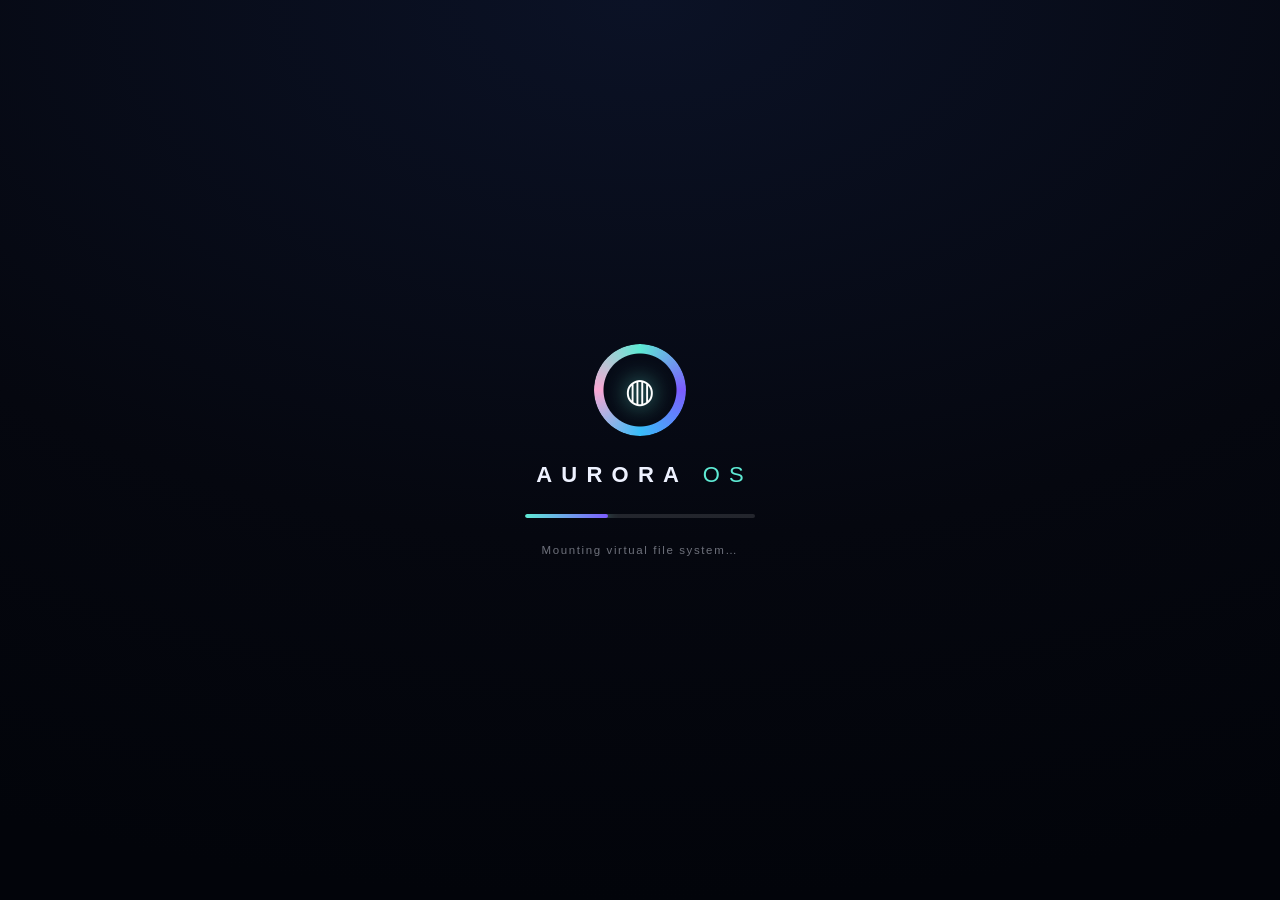
<file: index.html>
<!DOCTYPE html>
<html lang="en">
<head>
    <meta charset="UTF-8">
    <meta name="viewport" content="width=device-width, initial-scale=1.0">
    <title>Aurora OS</title>
    <link rel="stylesheet" href="style.css">
</head>
<body class="dark">

    <!-- ================= BOOT SCREEN ================= -->
    <div id="boot-screen">
        <div class="boot-inner">
            <div class="boot-logo">
                <div class="aurora-ring"></div>
                <span class="boot-glyph">◍</span>
            </div>
            <div class="boot-name">AURORA&nbsp;<span>OS</span></div>
            <div class="boot-bar"><div id="boot-fill"></div></div>
            <div id="boot-status">Initializing kernel…</div>
        </div>
    </div>

    <!-- ================= LOGIN / LOCK SCREEN ================= -->
    <div id="login-screen" class="hidden">
        <div class="login-clockwrap">
            <div id="login-time">00:00</div>
            <div id="login-date">—</div>
        </div>
        <div class="login-card">
            <div id="login-avatar">🦊</div>
            <input id="login-name" placeholder="Your name" maxlength="18" spellcheck="false" autocomplete="off">
            <div id="avatar-row"></div>
            <button id="login-btn">Log In</button>
        </div>
        <div class="login-hint">Press&nbsp;<b>Enter</b>&nbsp;to continue</div>
    </div>

    <!-- ================= DESKTOP ================= -->
    <div id="desktop" class="hidden">
        <div id="wallpaper"></div>
        <div id="aurora-veil"></div>

        <!-- Menu bar -->
        <div id="menubar">
            <div class="mb-left">
                <button id="mb-logo" title="Aurora menu">◍</button>
                <span id="mb-appname">Files</span>
            </div>
            <div class="mb-right">
                <span id="mb-battery" class="mb-icon" title="Battery">🔋</span>
                <span id="mb-wifi" class="mb-icon" title="Network">📶</span>
                <button id="mb-spotlight" class="mb-icon" title="Search — Ctrl+K">🔍</button>
                <button id="mb-cc" class="mb-icon" title="Control Center">🎛️</button>
                <button id="mb-clock" title="Clock">—</button>
            </div>
        </div>
        <div id="mb-menu" class="hidden"></div>
        <div id="clock-pop" class="hidden"></div>

        <!-- Desktop icons -->
        <div id="desktop-icons"></div>

        <!-- Windows live here -->
        <div id="windows-layer"></div>

        <!-- Dock -->
        <div id="dock-wrap"><div id="dock"></div></div>

        <!-- Control Center -->
        <div id="control-center" class="hidden"></div>

        <!-- Spotlight -->
        <div id="spotlight" class="hidden">
            <div class="spot-card">
                <div class="spot-row"><span class="spot-mag">🔍</span><input id="spot-input" placeholder="Aurora Search" spellcheck="false" autocomplete="off"></div>
                <div id="spot-results"></div>
            </div>
        </div>

        <!-- Context menu -->
        <div id="context-menu" class="hidden"></div>

        <!-- Toast notifications -->
        <div id="toasts"></div>

        <!-- Screen overlays -->
        <div id="night-overlay" class="hidden"></div>
        <div id="brightness-overlay"></div>
        <div id="sleep-overlay" class="hidden"><div class="sleep-text">🌙 &nbsp;Sleeping — click anywhere to wake</div></div>
    </div>

    <!-- ================= POWER SCREEN ================= -->
    <div id="power-screen" class="hidden">
        <div class="power-inner">
            <div class="power-ring">⏻</div>
            <div class="power-label">Aurora OS is powered off</div>
            <button id="power-on-btn">Power On</button>
        </div>
    </div>

    <!-- Modal dialog (prompts / confirms) -->
    <div id="modal-overlay" class="hidden">
        <div id="modal-card">
            <div id="modal-title">Title</div>
            <div id="modal-msg" class="hidden"></div>
            <input id="modal-input" class="hidden" spellcheck="false" autocomplete="off">
            <div id="modal-buttons">
                <button id="modal-cancel">Cancel</button>
                <button id="modal-ok" class="primary">OK</button>
            </div>
        </div>
    </div>

    <script src="core.js"></script>
    <script src="script.js"></script>
</body>
</html>
</file>
<file: style.css>
/* ============================================================
   AURORA OS — "Borealis" theme
   Glassmorphic macOS-inspired desktop with aurora accents
   ============================================================ */

* { margin: 0; padding: 0; box-sizing: border-box; }

:root {
    --font: -apple-system, BlinkMacSystemFont, "SF Pro Display", "Segoe UI Variable Display", "Segoe UI", Inter, Roboto, "Helvetica Neue", Arial, sans-serif;
    --mono: "SF Mono", ui-monospace, "Cascadia Code", "JetBrains Mono", Consolas, "Liberation Mono", monospace;
    --menubar-h: 34px;
}

body.dark {
    --text: #eef2ff;
    --text-dim: rgba(238, 242, 255, 0.55);
    --text-faint: rgba(238, 242, 255, 0.32);
    --glass: rgba(255, 255, 255, 0.07);
    --glass-strong: rgba(20, 26, 48, 0.72);
    --glass-solid: rgba(18, 23, 43, 0.92);
    --glass-border: rgba(255, 255, 255, 0.14);
    --glass-border-soft: rgba(255, 255, 255, 0.08);
    --hover: rgba(255, 255, 255, 0.10);
    --win-bg: rgba(16, 21, 40, 0.78);
    --win-head: rgba(255, 255, 255, 0.05);
    --input-bg: rgba(255, 255, 255, 0.08);
    --accent: #5eead4;
    --accent-soft: rgba(94, 234, 212, 0.20);
    --danger: #ff6b6b;
    --shadow-win: 0 24px 64px rgba(0, 0, 0, 0.55), 0 4px 14px rgba(0, 0, 0, 0.35);
    --shadow-win-active: 0 30px 80px rgba(0, 0, 0, 0.65), 0 0 0 1px var(--accent-soft), 0 4px 16px rgba(0, 0, 0, 0.4);
    --shadow-pop: 0 18px 50px rgba(0, 0, 0, 0.5);
    --term-bg: rgba(7, 11, 22, 0.92);
    --term-fg: #d7f5ff;
    --veil-opacity: 0.5;
    color-scheme: dark;
}

body.light {
    --text: #1b2135;
    --text-dim: rgba(27, 33, 53, 0.6);
    --text-faint: rgba(27, 33, 53, 0.35);
    --glass: rgba(255, 255, 255, 0.5);
    --glass-strong: rgba(255, 255, 255, 0.75);
    --glass-solid: rgba(250, 251, 255, 0.95);
    --glass-border: rgba(255, 255, 255, 0.65);
    --glass-border-soft: rgba(27, 33, 53, 0.08);
    --hover: rgba(27, 33, 53, 0.07);
    --win-bg: rgba(252, 253, 255, 0.82);
    --win-head: rgba(27, 33, 53, 0.04);
    --input-bg: rgba(27, 33, 53, 0.06);
    --accent: #0d9488;
    --accent-soft: rgba(13, 148, 136, 0.16);
    --danger: #e0454f;
    --shadow-win: 0 24px 64px rgba(30, 40, 80, 0.25), 0 4px 14px rgba(30, 40, 80, 0.12);
    --shadow-win-active: 0 30px 80px rgba(30, 40, 80, 0.32), 0 0 0 1px var(--accent-soft), 0 4px 16px rgba(30, 40, 80, 0.15);
    --shadow-pop: 0 18px 50px rgba(30, 40, 80, 0.22);
    --term-bg: rgba(10, 14, 26, 0.92);
    --term-fg: #d7f5ff;
    --veil-opacity: 0.18;
    color-scheme: light;
}

html, body { height: 100%; overflow: hidden; }
body {
    font-family: var(--font);
    color: var(--text);
    background: #05070f;
    -webkit-font-smoothing: antialiased;
    user-select: none;
}
body.dragging, body.dragging * { cursor: grabbing !important; }
input, textarea { user-select: text; font-family: inherit; }
.hidden { display: none !important; }
button { font-family: inherit; color: inherit; background: none; border: none; cursor: pointer; }

::-webkit-scrollbar { width: 9px; height: 9px; }
::-webkit-scrollbar-track { background: transparent; }
::-webkit-scrollbar-thumb { background: var(--text-faint); border-radius: 8px; border: 2px solid transparent; background-clip: content-box; }
* { scrollbar-width: thin; scrollbar-color: var(--text-faint) transparent; }

/* ============================================================
   BOOT SCREEN
   ============================================================ */
#boot-screen {
    position: fixed; inset: 0; z-index: 10500;
    background: radial-gradient(120% 100% at 50% 0%, #0b1226 0%, #05070f 60%, #02040a 100%);
    display: flex; align-items: center; justify-content: center;
    transition: opacity 0.6s ease;
}
#boot-screen.fade-out { opacity: 0; pointer-events: none; }
.boot-inner { display: flex; flex-direction: column; align-items: center; gap: 26px; }
.boot-logo { position: relative; width: 92px; height: 92px; display: grid; place-items: center; }
.aurora-ring {
    position: absolute; inset: 0; border-radius: 50%;
    background: conic-gradient(from 0deg, #5eead4, #7c5cff, #38bdf8, #f9a8d4, #5eead4);
    -webkit-mask: radial-gradient(farthest-side, transparent calc(100% - 10px), #000 calc(100% - 9px));
    mask: radial-gradient(farthest-side, transparent calc(100% - 10px), #000 calc(100% - 9px));
    animation: ring-spin 2.2s linear infinite;
    filter: drop-shadow(0 0 18px rgba(94, 234, 212, 0.45));
}
.boot-glyph { font-size: 34px; color: #fff; text-shadow: 0 0 22px rgba(94, 234, 212, 0.9); }
@keyframes ring-spin { to { transform: rotate(360deg); } }
.boot-name {
    font-size: 22px; font-weight: 700; letter-spacing: 0.42em; color: #eef2ff;
    text-indent: 0.42em; /* balance letter-spacing */
}
.boot-name span { font-weight: 300; color: #5eead4; }
.boot-bar { width: 230px; height: 4px; border-radius: 4px; background: rgba(255, 255, 255, 0.12); overflow: hidden; }
#boot-fill {
    height: 100%; width: 0%; border-radius: 4px;
    background: linear-gradient(90deg, #5eead4, #7c5cff);
    box-shadow: 0 0 12px rgba(94, 234, 212, 0.8);
    transition: width 0.45s ease;
}
#boot-status { font-size: 11.5px; letter-spacing: 0.14em; color: rgba(238, 242, 255, 0.45); min-height: 1em; }

/* ============================================================
   LOGIN / LOCK SCREEN
   ============================================================ */
#login-screen {
    position: fixed; inset: 0; z-index: 9400;
    display: flex; flex-direction: column; align-items: center;
    background-size: cover; background-position: center;
    transition: opacity 0.5s ease, transform 0.5s ease;
}
#login-screen::before {
    content: ""; position: absolute; inset: 0;
    backdrop-filter: blur(42px) brightness(0.55) saturate(1.3);
    -webkit-backdrop-filter: blur(42px) brightness(0.55) saturate(1.3);
}
#login-screen.fade-out { opacity: 0; transform: scale(1.06); pointer-events: none; }
.login-clockwrap { position: relative; margin-top: 11vh; text-align: center; color: #fff; text-shadow: 0 2px 18px rgba(0,0,0,0.5); }
#login-time { font-size: 76px; font-weight: 600; letter-spacing: -0.02em; }
#login-date { font-size: 17px; opacity: 0.85; margin-top: 2px; }
.login-card {
    position: relative; margin-top: 9vh; display: flex; flex-direction: column; align-items: center; gap: 14px;
    padding: 30px 38px 26px; border-radius: 26px;
    background: rgba(255, 255, 255, 0.09);
    border: 1px solid rgba(255, 255, 255, 0.22);
    backdrop-filter: blur(24px) saturate(1.4);
    -webkit-backdrop-filter: blur(24px) saturate(1.4);
    box-shadow: 0 30px 80px rgba(0, 0, 0, 0.45);
    color: #fff;
}
#login-avatar {
    width: 84px; height: 84px; border-radius: 50%;
    background: linear-gradient(145deg, rgba(255,255,255,0.25), rgba(255,255,255,0.06));
    border: 1px solid rgba(255, 255, 255, 0.35);
    display: grid; place-items: center; font-size: 44px;
    box-shadow: 0 8px 30px rgba(0, 0, 0, 0.35);
}
#login-name {
    width: 220px; text-align: center; font-size: 16px; font-weight: 600; color: #fff;
    background: rgba(255, 255, 255, 0.12); border: 1px solid rgba(255, 255, 255, 0.25);
    border-radius: 12px; padding: 9px 12px; outline: none;
}
#login-name::placeholder { color: rgba(255, 255, 255, 0.5); }
#login-name:focus { border-color: rgba(94, 234, 212, 0.8); box-shadow: 0 0 0 3px rgba(94, 234, 212, 0.25); }
#avatar-row { display: flex; gap: 6px; flex-wrap: wrap; justify-content: center; max-width: 240px; }
.avatar-pill {
    width: 34px; height: 34px; border-radius: 50%; font-size: 17px;
    display: grid; place-items: center; border: 1px solid transparent;
    background: rgba(255, 255, 255, 0.10); transition: transform .12s, background .12s;
}
.avatar-pill:hover { transform: scale(1.15); background: rgba(255, 255, 255, 0.22); }
.avatar-pill.sel { background: rgba(94, 234, 212, 0.3); border-color: #5eead4; box-shadow: 0 0 12px rgba(94, 234, 212, 0.5); }
#login-btn {
    margin-top: 4px; padding: 10px 44px; border-radius: 12px; font-size: 14px; font-weight: 600; color: #06251f;
    background: linear-gradient(140deg, #7dfadd, #34d3b5);
    box-shadow: 0 8px 24px rgba(52, 211, 181, 0.4);
    transition: transform .12s, box-shadow .12s;
}
#login-btn:hover { transform: translateY(-1px); box-shadow: 0 12px 30px rgba(52, 211, 181, 0.55); }
#login-btn:active { transform: translateY(1px); }
.login-hint { position: relative; margin-top: 26px; color: rgba(255,255,255,0.65); font-size: 12.5px; }
#login-screen.locked #login-name, #login-screen.locked #avatar-row, #login-screen.locked .login-hint { display: none; }
#login-screen.locked #login-btn { background: linear-gradient(140deg, #9fb4ff, #7c5cff); color: #fff; box-shadow: 0 8px 24px rgba(124, 92, 255, 0.45); }

/* ============================================================
   DESKTOP / WALLPAPER
   ============================================================ */
#desktop { position: fixed; inset: 0; overflow: hidden; }
#wallpaper {
    position: absolute; inset: 0; z-index: 0;
    background-size: cover; background-position: center;
    transition: background-image 0.5s ease, opacity 0.5s ease;
    animation: wp-breathe 40s ease-in-out infinite alternate;
}
@keyframes wp-breathe {
    from { transform: scale(1.0); }
    to   { transform: scale(1.06); }
}
/* soft animated aurora glow above the wallpaper */
#aurora-veil {
    position: absolute; inset: -20%; z-index: 1; pointer-events: none;
    opacity: var(--veil-opacity);
    background:
        radial-gradient(38% 42% at 22% 78%, rgba(94, 234, 212, 0.34), transparent 70%),
        radial-gradient(42% 40% at 78% 82%, rgba(124, 92, 255, 0.30), transparent 70%),
        radial-gradient(30% 34% at 58% 24%, rgba(56, 189, 248, 0.22), transparent 70%);
    filter: blur(30px);
    mix-blend-mode: screen;
    animation: veil-drift 26s ease-in-out infinite alternate;
}
@keyframes veil-drift {
    from { transform: translateX(-3%) translateY(-1%) rotate(-2deg); }
    to   { transform: translateX(3%)  translateY(2%)  rotate(2deg); }
}

/* ============================================================
   MENU BAR
   ============================================================ */
#menubar {
    position: absolute; top: 0; left: 0; right: 0; height: var(--menubar-h); z-index: 8000;
    display: flex; align-items: center; justify-content: space-between;
    padding: 0 12px; font-size: 13px;
    background: var(--glass-strong);
    backdrop-filter: blur(28px) saturate(1.6);
    -webkit-backdrop-filter: blur(28px) saturate(1.6);
    border-bottom: 1px solid var(--glass-border-soft);
}
.mb-left, .mb-right { display: flex; align-items: center; gap: 4px; }
#mb-logo { font-size: 15px; padding: 2px 8px; border-radius: 7px; color: var(--accent); }
#mb-logo:hover, #mb-logo.open { background: var(--hover); }
#mb-appname { font-weight: 600; padding: 2px 8px; }
.mb-icon { padding: 2px 7px; border-radius: 7px; font-size: 13px; }
.mb-icon:hover { background: var(--hover); }
#mb-battery.off, #mb-wifi.off { opacity: 0.45; }
#mb-clock { padding: 2px 8px; border-radius: 7px; font-variant-numeric: tabular-nums; }
#mb-clock:hover { background: var(--hover); }

/* dropdown menus */
#mb-menu, #clock-pop {
    position: absolute; top: calc(var(--menubar-h) + 6px); z-index: 8700;
    min-width: 220px; border-radius: 14px; padding: 6px;
    background: var(--glass-solid);
    backdrop-filter: blur(30px) saturate(1.5);
    -webkit-backdrop-filter: blur(30px) saturate(1.5);
    border: 1px solid var(--glass-border);
    box-shadow: var(--shadow-pop);
    animation: pop-in .16s cubic-bezier(.2, .9, .3, 1.3);
}
#mb-menu { left: 10px; }
#clock-pop { right: 10px; width: 300px; }
@keyframes pop-in {
    from { opacity: 0; transform: translateY(-6px) scale(.97); }
}
.menu-item {
    display: flex; align-items: center; justify-content: space-between; gap: 18px;
    width: 100%; padding: 7px 12px; border-radius: 8px; font-size: 13px; text-align: left;
}
.menu-item:hover { background: var(--accent); color: #06251f; }
body.light .menu-item:hover { color: #fff; }
.menu-item.danger:hover { background: var(--danger); color: #fff; }
.menu-item .mi-hint { font-size: 11px; opacity: 0.55; }
.menu-sep { height: 1px; margin: 6px 8px; background: var(--glass-border-soft); }
#clock-pop { padding: 16px; display: flex; flex-direction: column; gap: 10px; }
.cp-time { font-size: 40px; font-weight: 650; text-align: center; font-variant-numeric: tabular-nums; }
.cp-date { text-align: center; color: var(--text-dim); font-size: 13px; margin-bottom: 4px; }
.cp-btn {
    padding: 8px; border-radius: 9px; background: var(--glass); border: 1px solid var(--glass-border-soft);
    font-size: 12.5px; font-weight: 600;
}
.cp-btn:hover { background: var(--hover); }

/* mini calendar in clock popover */
.mcal-grid { display: grid; grid-template-columns: repeat(7, 1fr); gap: 2px; }
.mcal-dow { text-align: center; font-size: 10px; color: var(--text-faint); padding: 3px 0; }
.mcal-day {
    aspect-ratio: 1; display: grid; place-items: center; font-size: 11.5px; border-radius: 50%;
    position: relative;
}
.mcal-day.dim { color: var(--text-faint); }
.mcal-day.today { background: var(--accent); color: #06251f; font-weight: 700; }
body.light .mcal-day.today { color: #fff; }
.mcal-day.evt::after {
    content: ""; position: absolute; bottom: 3px; left: 50%; transform: translateX(-50%);
    width: 4px; height: 4px; border-radius: 50%; background: var(--accent);
}
.mcal-day.today.evt::after { background: #06251f; }

/* ============================================================
   DESKTOP ICONS
   ============================================================ */
#desktop-icons {
    position: absolute; top: calc(var(--menubar-h) + 14px); left: 14px; bottom: 110px; z-index: 2;
    display: flex; flex-direction: column; flex-wrap: wrap; align-content: flex-start; gap: 8px;
}
.dicon {
    width: 92px; padding: 9px 4px 7px; border-radius: 12px;
    display: flex; flex-direction: column; align-items: center; gap: 6px;
    border: 1px solid transparent;
}
.dicon:hover { background: rgba(255, 255, 255, 0.08); }
body.light .dicon:hover { background: rgba(255, 255, 255, 0.35); }
.dicon.sel { background: var(--accent-soft); border-color: var(--accent); }
.dicon-icon {
    width: 52px; height: 52px; border-radius: 14px; font-size: 27px;
    display: grid; place-items: center;
    box-shadow: inset 0 1px 0 rgba(255, 255, 255, 0.35), 0 6px 16px rgba(0, 0, 0, 0.35);
}
.dicon-label {
    font-size: 12px; font-weight: 500; text-align: center; color: #fff; max-width: 88px;
    overflow: hidden; text-overflow: ellipsis; white-space: nowrap;
    text-shadow: 0 1px 4px rgba(0, 0, 0, 0.8);
}
body.light .dicon-label { color: #1b2135; text-shadow: 0 1px 3px rgba(255, 255, 255, 0.8); }

/* ============================================================
   DOCK
   ============================================================ */
#dock-wrap {
    position: absolute; left: 0; right: 0; bottom: 10px; z-index: 7500;
    display: flex; justify-content: center; pointer-events: none;
}
#dock {
    pointer-events: auto; display: flex; align-items: flex-end; gap: 9px;
    padding: 9px 13px 7px; border-radius: 24px;
    background: var(--glass-strong);
    backdrop-filter: blur(30px) saturate(1.7);
    -webkit-backdrop-filter: blur(30px) saturate(1.7);
    border: 1px solid var(--glass-border);
    box-shadow: 0 18px 48px rgba(0, 0, 0, 0.45);
}
.dock-item { display: flex; flex-direction: column; align-items: center; position: relative; }
.dock-icon {
    width: 52px; height: 52px; border-radius: 14px; font-size: 27px;
    display: grid; place-items: center; color: #fff;
    box-shadow: inset 0 1px 0 rgba(255, 255, 255, 0.35), 0 7px 16px rgba(0, 0, 0, 0.35);
    transition: transform .1s linear;
    will-change: transform;
    font-weight: 800; letter-spacing: -0.02em;
}
.dock-icon.mono { font-family: var(--mono); font-weight: 700; }
.dock-item.bouncing .dock-icon { animation: dock-bounce .65s cubic-bezier(.3, .7, .4, 1.2); }
@keyframes dock-bounce {
    0% { transform: translateY(0); } 38% { transform: translateY(-30px); }
    62% { transform: translateY(-6px); } 80% { transform: translateY(-14px); } 100% { transform: translateY(0); }
}
.dock-dot { width: 4px; height: 4px; border-radius: 50%; background: var(--text); opacity: 0; margin-top: 4px; }
.dock-item.running .dock-dot { opacity: 0.75; }
.dock-tip {
    position: absolute; bottom: calc(100% + 14px); left: 50%; transform: translateX(-50%) scale(.94);
    padding: 5px 12px; border-radius: 9px; font-size: 12px; font-weight: 600; white-space: nowrap;
    background: var(--glass-solid); border: 1px solid var(--glass-border);
    box-shadow: var(--shadow-pop); color: var(--text);
    opacity: 0; pointer-events: none; transition: opacity .12s, transform .12s;
}
.dock-item:hover .dock-tip { opacity: 1; transform: translateX(-50%) scale(1); }
.dock-sep { width: 1px; align-self: stretch; margin: 6px 3px; background: var(--glass-border); }

/* ============================================================
   WINDOWS
   ============================================================ */
#windows-layer { position: absolute; inset: 0; z-index: 5; pointer-events: none; }
.window {
    position: absolute; pointer-events: auto;
    display: flex; flex-direction: column; overflow: hidden;
    min-width: 300px; min-height: 180px;
    border-radius: 13px;
    background: var(--win-bg);
    backdrop-filter: blur(30px) saturate(1.6);
    -webkit-backdrop-filter: blur(30px) saturate(1.6);
    border: 1px solid var(--glass-border);
    box-shadow: var(--shadow-win);
    transition: box-shadow .2s ease;
}
.window.active { box-shadow: var(--shadow-win-active); }
.window.opening { animation: win-in .24s cubic-bezier(.2, .9, .3, 1.25); }
@keyframes win-in {
    from { opacity: 0; transform: scale(.92) translateY(14px); }
}
.window.closing { transition: transform .16s ease-in, opacity .16s ease-in; transform: scale(.94); opacity: 0; }
.window.minimizing {
    transition: transform .3s cubic-bezier(.5, 0, .8, .4), opacity .3s;
    transform: translate(var(--mx, 0), var(--my, 0)) scale(.1); opacity: 0;
}
.window.unminimizing {
    animation: win-unmin .3s cubic-bezier(.2, .7, .3, 1.15);
}
@keyframes win-unmin {
    from { transform: translate(var(--mx, 0), var(--my, 0)) scale(.1); opacity: 0; }
}
.window.maxed { border-radius: 12px; }
.window.fixed { min-width: unset; }

.window-header {
    height: 40px; flex: none; display: flex; align-items: center; gap: 10px;
    padding: 0 13px; cursor: default;
    background: var(--win-head);
    border-bottom: 1px solid var(--glass-border-soft);
}
.traffic { display: flex; gap: 8px; }
.tl {
    width: 12px; height: 12px; border-radius: 50%;
    background: rgba(255, 255, 255, 0.22);
    display: grid; place-items: center; position: relative;
}
.tl span {
    font-size: 9px; font-weight: 800; line-height: 1; color: rgba(0, 0, 0, 0.55);
    opacity: 0; transition: opacity .1s;
}
.traffic:hover .tl.close { background: #ff5f57; }
.traffic:hover .tl.min { background: #febc2e; }
.traffic:hover .tl.max { background: #28c840; }
.traffic:hover .tl span { opacity: 1; }
.window:not(.active) .tl { background: rgba(255, 255, 255, 0.14); }
.window:not(.active) .traffic:hover .tl.close { background: #ff5f57; }
.window:not(.active) .traffic:hover .tl.min { background: #febc2e; }
.window:not(.active) .traffic:hover .tl.max { background: #28c840; }
.window-title {
    flex: 1; text-align: center; font-size: 13px; font-weight: 600;
    color: var(--text-dim); overflow: hidden; text-overflow: ellipsis; white-space: nowrap;
    margin-right: 46px; /* balance traffic lights */
}
.window-content { flex: 1; overflow: auto; position: relative; display: flex; flex-direction: column; }

/* resize handles */
.rs { position: absolute; z-index: 30; }
.rs-n { top: -3px; left: 10px; right: 10px; height: 7px; cursor: ns-resize; }
.rs-s { bottom: -3px; left: 10px; right: 10px; height: 7px; cursor: ns-resize; }
.rs-e { right: -3px; top: 10px; bottom: 10px; width: 7px; cursor: ew-resize; }
.rs-w { left: -3px; top: 10px; bottom: 10px; width: 7px; cursor: ew-resize; }
.rs-ne { top: -3px; right: -3px; width: 14px; height: 14px; cursor: nesw-resize; }
.rs-nw { top: -3px; left: -3px; width: 14px; height: 14px; cursor: nwse-resize; }
.rs-se { bottom: -3px; right: -3px; width: 14px; height: 14px; cursor: nwse-resize; }
.rs-sw { bottom: -3px; left: -3px; width: 14px; height: 14px; cursor: nesw-resize; }
.window.maxed .rs, .window.fixed .rs { display: none; }

/* ============================================================
   FILES APP
   ============================================================ */
.fx-wrap { display: flex; height: 100%; }
.fx-side {
    width: 172px; flex: none; padding: 10px 8px; display: flex; flex-direction: column; gap: 2px;
    border-right: 1px solid var(--glass-border-soft);
    background: rgba(0, 0, 0, 0.10);
}
body.light .fx-side { background: rgba(27, 33, 53, 0.04); }
.fx-side-title { font-size: 10.5px; font-weight: 700; letter-spacing: .08em; color: var(--text-faint); padding: 6px 10px 4px; }
.fx-side-item {
    display: flex; align-items: center; gap: 8px; padding: 7px 10px; border-radius: 8px;
    font-size: 13px; font-weight: 500; text-align: left;
}
.fx-side-item:hover { background: var(--hover); }
.fx-side-item.sel { background: var(--accent-soft); color: var(--accent); font-weight: 600; }
.fx-main { flex: 1; display: flex; flex-direction: column; min-width: 0; }
.fx-toolbar {
    display: flex; align-items: center; gap: 8px; padding: 8px 12px;
    border-bottom: 1px solid var(--glass-border-soft);
}
.fx-btn {
    padding: 5px 11px; border-radius: 8px; font-size: 12px; font-weight: 600;
    background: var(--glass); border: 1px solid var(--glass-border-soft);
}
.fx-btn:hover { background: var(--hover); }
.fx-btn.accent { background: var(--accent-soft); color: var(--accent); border-color: transparent; }
.fx-btn.danger { color: var(--danger); }
.fx-crumb { flex: 1; display: flex; align-items: center; gap: 2px; font-size: 13px; overflow: hidden; white-space: nowrap; }
.fx-crumb button { padding: 3px 7px; border-radius: 6px; font-weight: 600; }
.fx-crumb button:hover { background: var(--hover); }
.fx-crumb-sep { color: var(--text-faint); }
.fx-grid {
    flex: 1; overflow: auto; padding: 16px;
    display: grid; grid-template-columns: repeat(auto-fill, minmax(96px, 1fr)); gap: 6px;
    align-content: start;
}
.fx-item {
    padding: 12px 4px 9px; border-radius: 12px; border: 1px solid transparent;
    display: flex; flex-direction: column; align-items: center; gap: 7px;
}
.fx-item:hover { background: var(--hover); }
.fx-item.sel { background: var(--accent-soft); border-color: var(--accent); }
.fx-item-icon { width: 46px; height: 46px; font-size: 30px; display: grid; place-items: center; }
.fx-item-name {
    font-size: 12px; text-align: center; max-width: 96px;
    overflow: hidden; text-overflow: ellipsis; white-space: nowrap;
}
.fx-empty { grid-column: 1 / -1; text-align: center; color: var(--text-faint); padding: 40px 0; font-size: 13px; }

/* ============================================================
   NOTES APP
   ============================================================ */
.nt-wrap { display: flex; height: 100%; }
.nt-side {
    width: 200px; flex: none; display: flex; flex-direction: column;
    border-right: 1px solid var(--glass-border-soft);
    background: rgba(0, 0, 0, 0.10);
}
body.light .nt-side { background: rgba(27, 33, 53, 0.04); }
.nt-new { margin: 10px; padding: 8px; border-radius: 9px; font-weight: 600; font-size: 12.5px; background: var(--accent-soft); color: var(--accent); }
.nt-new:hover { filter: brightness(1.15); }
.nt-list { flex: 1; overflow: auto; padding: 0 8px 8px; }
.nt-item { padding: 9px 10px; border-radius: 9px; margin-bottom: 2px; }
.nt-item:hover { background: var(--hover); }
.nt-item.sel { background: var(--accent-soft); }
.nt-item-title { font-size: 13px; font-weight: 600; overflow: hidden; text-overflow: ellipsis; white-space: nowrap; }
.nt-item-date { font-size: 11px; color: var(--text-dim); margin-top: 2px; }
.nt-main { flex: 1; display: flex; flex-direction: column; min-width: 0; }
.nt-titlebar {
    display: flex; align-items: center; gap: 8px; padding: 10px 14px 6px;
}
.nt-title {
    flex: 1; background: none; border: none; outline: none; color: var(--text);
    font-size: 19px; font-weight: 700;
}
.nt-del { padding: 5px 9px; border-radius: 8px; font-size: 13px; }
.nt-del:hover { background: rgba(255, 107, 107, 0.15); }
.nt-body {
    flex: 1; resize: none; border: none; outline: none; background: none; color: var(--text);
    padding: 8px 16px 16px; font-size: 13.5px; line-height: 1.65;
}
.nt-noselect { display: grid; place-items: center; height: 100%; color: var(--text-faint); font-size: 13px; }

/* ============================================================
   CALCULATOR
   ============================================================ */
.cl-wrap { display: flex; flex-direction: column; height: 100%; background: rgba(0, 0, 0, 0.14); }
body.light .cl-wrap { background: rgba(27, 33, 53, 0.04); }
.cl-toprow { display: flex; align-items: center; justify-content: space-between; padding: 12px 14px 0; }
.cl-history { font-size: 12px; color: var(--text-dim); min-height: 1.2em; overflow: hidden; white-space: nowrap; }
.cl-sci-btn {
    padding: 3px 10px; border-radius: 7px; font-size: 10.5px; font-weight: 700;
    background: var(--glass); border: 1px solid var(--glass-border-soft); color: var(--text-dim);
}
.cl-sci-btn.on { color: var(--accent); background: var(--accent-soft); border-color: transparent; }
.cl-display {
    padding: 14px 18px 10px; text-align: right;
    font-size: 42px; font-weight: 300; font-variant-numeric: tabular-nums;
    overflow: hidden; white-space: nowrap; letter-spacing: -0.01em;
}
.cl-sci { flex: none; display: grid; grid-template-columns: repeat(4, 1fr); gap: 7px; padding: 8px 12px 0; }
.cl-sci .cl-btn { font-size: 13.5px; padding: 2px; }
.cl-btns {
    flex: 1; display: grid; grid-template-columns: repeat(4, 1fr); gap: 8px; padding: 10px 12px 14px;
}
.cl-btn {
    border-radius: 12px; font-size: 19px; font-weight: 500;
    background: var(--glass); border: 1px solid var(--glass-border-soft);
    transition: transform .06s, filter .1s;
}
.cl-btn:hover { filter: brightness(1.25); }
.cl-btn:active { transform: scale(.94); }
.cl-btn.fn { background: rgba(255, 255, 255, 0.16); font-size: 16px; }
.cl-btn.op { background: var(--accent-soft); color: var(--accent); font-weight: 700; }
.cl-btn.eq { background: var(--accent); color: #06251f; font-weight: 800; }
body.light .cl-btn.eq { color: #fff; }

/* ============================================================
   AURORA AI (chat assistant)
   ============================================================ */
.ai-wrap { display: flex; flex-direction: column; height: 100%; }
.ai-log { flex: 1; overflow: auto; padding: 16px 14px 8px; display: flex; flex-direction: column; gap: 10px; }
.ai-msg {
    max-width: 82%; padding: 10px 13px; border-radius: 16px;
    font-size: 13px; line-height: 1.55; white-space: pre-wrap; word-break: break-word;
    animation: ai-in .22s cubic-bezier(.2, .9, .3, 1.2);
}
@keyframes ai-in { from { opacity: 0; transform: translateY(8px); } }
.ai-msg.bot {
    align-self: flex-start; background: var(--glass);
    border: 1px solid var(--glass-border-soft); border-bottom-left-radius: 5px;
}
.ai-msg.user { align-self: flex-end; background: var(--accent); color: #06251f; font-weight: 600; border-bottom-right-radius: 5px; }
body.light .ai-msg.user { color: #fff; }
.ai-time { font-size: 9.5px; opacity: 0.55; margin-top: 4px; font-weight: 400; }
.ai-typing { display: flex; gap: 5px; align-items: center; padding: 14px 15px; }
.ai-typing i { width: 6px; height: 6px; border-radius: 50%; background: var(--text-dim); animation: ai-blink 1s infinite; }
.ai-typing i:nth-child(2) { animation-delay: .18s; }
.ai-typing i:nth-child(3) { animation-delay: .36s; }
@keyframes ai-blink { 0%, 60%, 100% { opacity: 0.25; transform: translateY(0); } 30% { opacity: 1; transform: translateY(-3px); } }
.ai-chips { display: flex; gap: 6px; flex-wrap: wrap; padding: 4px 14px 10px; flex: none; }
.ai-chip {
    padding: 6px 12px; border-radius: 999px; font-size: 11.5px; font-weight: 600;
    background: var(--glass); border: 1px solid var(--glass-border-soft);
}
.ai-chip:hover { background: var(--hover); }
.ai-inputrow { display: flex; gap: 8px; padding: 10px 12px; border-top: 1px solid var(--glass-border-soft); flex: none; }
.ai-input {
    flex: 1; padding: 10px 13px; border-radius: 12px; outline: none;
    background: var(--input-bg); border: 1px solid var(--glass-border-soft); color: var(--text); font-size: 13px;
}
.ai-input:focus { border-color: var(--accent); }
.ai-send {
    width: 40px; height: 40px; border-radius: 12px; font-size: 15px;
    background: var(--accent); color: #06251f;
}
body.light .ai-send { color: #fff; }
.ai-send:hover { filter: brightness(1.08); }

/* ============================================================
   TERMINAL (unchanged app, styles kept)
   ============================================================ */
.term {
    height: 100%; display: flex; flex-direction: column;
    background: var(--term-bg); color: var(--term-fg);
    font-family: var(--mono); font-size: 12.5px; line-height: 1.55;
    padding: 10px 12px; cursor: text;
}
.term-log { flex: 1; overflow: auto; white-space: pre-wrap; word-break: break-word; }
.t-line { padding: 1px 0; }
.t-prompt-u { color: #5eead4; font-weight: 700; }
.t-prompt-p { color: #7dd3fc; }
.t-dim { color: rgba(215, 245, 255, 0.45); }
.t-err { color: #ff8a8a; }
.t-ok { color: #86efac; }
.t-acc { color: #c4b5fd; }
.t-in { display: flex; align-items: baseline; }
.t-cmd {
    flex: 1; background: none; border: none; outline: none; color: var(--term-fg);
    font-family: var(--mono); font-size: 12.5px; caret-color: #5eead4;
}

/* ============================================================
   TEXT EDITOR
   ============================================================ */
.ed-wrap { display: flex; flex-direction: column; height: 100%; }
.ed-toolbar { display: flex; gap: 8px; padding: 8px 12px; border-bottom: 1px solid var(--glass-border-soft); }
.ed-area {
    flex: 1; resize: none; border: none; outline: none; background: none; color: var(--text);
    padding: 14px 16px; font-size: 13.5px; line-height: 1.7; font-family: var(--mono);
}

/* ============================================================
   PAINT
   ============================================================ */
.pt-wrap { display: flex; flex-direction: column; height: 100%; }
.pt-toolbar {
    display: flex; align-items: center; gap: 10px; flex-wrap: wrap;
    padding: 9px 12px; border-bottom: 1px solid var(--glass-border-soft);
}
.pt-swatches { display: flex; gap: 5px; }
.pt-swatch { width: 22px; height: 22px; border-radius: 50%; border: 2px solid transparent; }
.pt-swatch.sel { border-color: var(--text); transform: scale(1.15); }
.pt-size { width: 110px; accent-color: var(--accent); }
.pt-tool { padding: 5px 10px; border-radius: 8px; font-size: 12px; font-weight: 600; background: var(--glass); border: 1px solid var(--glass-border-soft); }
.pt-tool:hover { background: var(--hover); }
.pt-tool.on { background: var(--accent-soft); color: var(--accent); }
.pt-canvas-wrap { flex: 1; display: grid; place-items: center; padding: 12px; min-height: 0; }
.pt-canvas-wrap canvas {
    max-width: 100%; max-height: 100%; border-radius: 8px;
    box-shadow: 0 10px 30px rgba(0, 0, 0, 0.4); cursor: crosshair; touch-action: none;
}

/* ============================================================
   MUSIC (Aurora FM)
   ============================================================ */
.mu-wrap { display: flex; flex-direction: column; height: 100%; padding: 14px; gap: 12px; }
.mu-stations { display: flex; gap: 8px; flex-wrap: wrap; }
.mu-station {
    padding: 7px 13px; border-radius: 999px; font-size: 12.5px; font-weight: 600;
    background: var(--glass); border: 1px solid var(--glass-border-soft);
}
.mu-station:hover { background: var(--hover); }
.mu-station.sel { background: var(--accent-soft); color: var(--accent); border-color: transparent; }
.mu-viz { flex: 1; min-height: 0; border-radius: 12px; overflow: hidden; background: rgba(0, 0, 0, 0.25); }
.mu-viz canvas { width: 100%; height: 100%; display: block; }
.mu-controls { display: flex; align-items: center; gap: 14px; }
.mu-play {
    width: 52px; height: 52px; border-radius: 50%; font-size: 20px;
    background: var(--accent); color: #06251f; display: grid; place-items: center;
    box-shadow: 0 8px 22px var(--accent-soft);
}
body.light .mu-play { color: #fff; }
.mu-play:hover { filter: brightness(1.08); }
.mu-info { flex: 1; min-width: 0; }
.mu-note-title { font-size: 14px; font-weight: 700; }
.mu-note-sub { font-size: 11.5px; color: var(--text-dim); margin-top: 2px; }
.mu-vol { width: 100px; accent-color: var(--accent); }

/* ============================================================
   AURORA ARCADE — shared game shell
   ============================================================ */
.arc-wrap { display: flex; flex-direction: column; height: 100%; }
.arc-top {
    display: flex; align-items: center; gap: 10px; padding: 9px 14px; flex: none;
    border-bottom: 1px solid var(--glass-border-soft);
}
.arc-back {
    padding: 5px 12px; border-radius: 9px; font-size: 12px; font-weight: 700;
    background: var(--glass); border: 1px solid var(--glass-border-soft);
}
.arc-back:hover { background: var(--hover); }
.arc-title { font-size: 14px; font-weight: 750; white-space: nowrap; }
.arc-stats { margin-left: auto; display: flex; gap: 6px; align-items: center; flex-wrap: wrap; justify-content: flex-end; }
.arc-stat {
    display: flex; align-items: baseline; gap: 6px; padding: 5px 11px;
    border-radius: 9px; background: var(--glass); border: 1px solid var(--glass-border-soft);
}
.arc-stat span { font-size: 9px; font-weight: 800; letter-spacing: .08em; color: var(--text-faint); }
.arc-stat b { font-size: 13px; font-variant-numeric: tabular-nums; }
.arc-stat.bump { animation: stat-bump .35s ease; }
@keyframes stat-bump { 50% { transform: scale(1.16); } }
.g-mini {
    padding: 6px 11px; border-radius: 9px; font-size: 11px; font-weight: 700;
    background: var(--accent-soft); color: var(--accent);
}
.g-mini:hover { filter: brightness(1.15); }
.arc-view { flex: 1; overflow: auto; display: flex; flex-direction: column; min-height: 0; }

/* game-over / win overlays (shared) */
.g-overlay {
    position: absolute; inset: 0; z-index: 10; border-radius: inherit;
    display: flex; flex-direction: column; align-items: center; justify-content: center; gap: 8px;
    background: rgba(8, 12, 24, 0.74);
    backdrop-filter: blur(5px); -webkit-backdrop-filter: blur(5px);
    animation: fade-in .25s ease;
}
.g-msg { font-size: 24px; font-weight: 800; color: #fff; }
.g-sub { color: rgba(255, 255, 255, 0.75); font-size: 12.5px; margin-bottom: 6px; }
.g-btn { padding: 9px 24px; border-radius: 11px; background: var(--accent); color: #06251f; font-weight: 700; font-size: 13px; }
body.light .g-btn { color: #fff; }
.g-btn:hover { filter: brightness(1.08); }

/* arcade home */
.arc-home {
    padding: 18px; display: grid; grid-template-columns: repeat(auto-fill, minmax(150px, 1fr));
    gap: 12px; align-content: start;
}
.arc-card {
    display: flex; flex-direction: column; align-items: center; gap: 5px;
    padding: 20px 10px 14px; border-radius: 16px; text-align: center;
    background: var(--glass); border: 1px solid var(--glass-border-soft);
    transition: transform .15s ease, box-shadow .15s ease, background .15s ease;
}
.arc-card:hover { transform: translateY(-4px); background: var(--hover); box-shadow: 0 16px 36px rgba(0, 0, 0, 0.35); }
.arc-card-icon {
    width: 56px; height: 56px; border-radius: 16px; font-size: 29px;
    display: grid; place-items: center;
    box-shadow: inset 0 1px 0 rgba(255, 255, 255, 0.35), 0 6px 16px rgba(0, 0, 0, 0.35);
}
.arc-card-name { font-weight: 750; font-size: 14px; margin-top: 4px; }
.arc-card-desc { font-size: 11px; color: var(--text-dim); min-height: 2.4em; }
.arc-card-best {
    margin-top: 5px; font-size: 10px; font-weight: 700; letter-spacing: .06em;
    color: var(--accent); background: var(--accent-soft); padding: 3px 10px; border-radius: 999px;
}

/* ---------------- 2048 (animated) ---------------- */
.a48-board {
    position: relative; width: 100%; max-width: 430px; aspect-ratio: 1;
    margin: 14px auto; border-radius: 14px; background: rgba(0, 0, 0, 0.22);
    touch-action: none; flex: none;
}
body.light .a48-board { background: rgba(27, 33, 53, 0.10); }
.a48-bg { position: absolute; left: 0; top: 0; border-radius: 9px; background: rgba(255, 255, 255, 0.06); }
body.light .a48-bg { background: rgba(255, 255, 255, 0.45); }
.a48-tile { position: absolute; left: 0; top: 0; z-index: 2; transition: transform .13s ease; will-change: transform; }
.a48-in { width: 100%; height: 100%; border-radius: 9px; display: grid; place-items: center; font-weight: 800; }
.a48-in.new { animation: a48-pop .2s ease; }
@keyframes a48-pop { from { transform: scale(.3); opacity: 0; } }
.a48-in.merged { animation: a48-merge .24s ease; }
@keyframes a48-merge { 50% { transform: scale(1.2); } }

/* ---------------- Minesweeper ---------------- */
.ms-bar { display: flex; align-items: center; gap: 8px; padding: 10px 14px 0; flex-wrap: wrap; flex: none; }
.ms-diffs { display: flex; gap: 3px; background: var(--input-bg); border-radius: 9px; padding: 2px; }
.ms-diff { padding: 4px 11px; border-radius: 7px; font-size: 11.5px; font-weight: 600; color: var(--text-dim); }
.ms-diff.sel { background: var(--accent); color: #06251f; }
body.light .ms-diff.sel { color: #fff; }
.ms-face, .ms-flagbtn {
    width: 34px; height: 34px; border-radius: 10px; font-size: 16px;
    background: var(--glass); border: 1px solid var(--glass-border-soft);
}
.ms-face:hover, .ms-flagbtn:hover { background: var(--hover); }
.ms-flagbtn.on { background: var(--accent-soft); color: var(--accent); border-color: transparent; }
.ms-hud {
    display: flex; gap: 16px; justify-content: center; padding: 10px 0 0;
    font-size: 12.5px; color: var(--text-dim); font-variant-numeric: tabular-nums; flex: none;
}
.ms-hud b { color: var(--text); }
.ms-gridwrap { position: relative; display: flex; justify-content: center; padding: 12px; flex: none; }
.ms-grid { display: grid; gap: 4px; }
.ms-cell {
    border-radius: 6px; background: var(--glass); border: 1px solid var(--glass-border-soft);
    display: grid; place-items: center; font-weight: 800; font-family: var(--mono);
    box-shadow: inset 0 1px 0 rgba(255, 255, 255, 0.10);
}
.ms-cell:not(.rev):hover { background: var(--hover); }
.ms-cell.rev { background: rgba(0, 0, 0, 0.26); border-color: transparent; box-shadow: none; }
body.light .ms-cell.rev { background: rgba(27, 33, 53, 0.08); }
.ms-cell.boom { background: #e0454f; }
.ms-cell.flagwrong { background: rgba(224, 69, 79, 0.30); }
.ms-n1 { color: #7dd3fc; } .ms-n2 { color: #86efac; } .ms-n3 { color: #ff8a8a; } .ms-n4 { color: #c4b5fd; }
.ms-n5 { color: #fbbf24; } .ms-n6 { color: #5eead4; } .ms-n7 { color: #f0abfc; } .ms-n8 { color: #cbd5e1; }
.ms-hint { padding: 0 14px 12px; font-size: 11px; color: var(--text-dim); text-align: center; flex: none; }

/* ---------------- Snake ---------------- */
.sn-wrap { flex: 1; display: flex; flex-direction: column; min-height: 0; }
.sn-canvaswrap { position: relative; flex: 1; display: grid; place-items: center; min-height: 200px; padding: 12px; }
.sn-cv {
    border-radius: 12px; background: rgba(7, 11, 22, 0.55);
    box-shadow: 0 10px 30px rgba(0, 0, 0, 0.35); touch-action: none; max-width: 100%; max-height: 100%;
}
.sn-hint { padding: 0 14px 12px; font-size: 11px; color: var(--text-dim); text-align: center; flex: none; }

/* ---------------- Memory ---------------- */
.mm-grid {
    position: relative; display: grid; grid-template-columns: repeat(4, minmax(0, 1fr));
    gap: 10px; width: 100%; max-width: 400px; margin: 14px auto; flex: none;
}
.mm-card { aspect-ratio: 1; perspective: 700px; cursor: pointer; padding: 0; border: none; background: none; }
.mm-inner {
    position: relative; width: 100%; height: 100%;
    transform-style: preserve-3d; transition: transform .3s cubic-bezier(.3, .8, .4, 1.15);
}
.mm-card.fl .mm-inner { transform: rotateY(180deg); }
.mm-back, .mm-face {
    position: absolute; inset: 0; border-radius: 13px; display: grid; place-items: center;
    backface-visibility: hidden; -webkit-backface-visibility: hidden;
}
.mm-back {
    background: linear-gradient(145deg, rgba(124, 92, 255, 0.35), rgba(56, 189, 248, 0.22));
    border: 1px solid var(--glass-border); font-size: 19px; color: var(--text-dim);
}
.mm-card:not(.fl):not(.done) .mm-back:hover { filter: brightness(1.25); }
.mm-face { background: var(--glass-strong); border: 1px solid var(--glass-border); transform: rotateY(180deg); font-size: 30px; }
.mm-card.done { cursor: default; }
.mm-card.done .mm-face { box-shadow: 0 0 0 2px var(--accent); animation: mm-done .45s ease; }
@keyframes mm-done { 50% { transform: rotateY(180deg) scale(1.12); } }

/* ---------------- Tic-Tac-Toe ---------------- */
.ttt-bar { display: flex; gap: 6px; justify-content: center; padding: 12px 0 0; flex: none; }
.ttt-diff { padding: 5px 15px; border-radius: 999px; font-size: 12px; font-weight: 600; background: var(--glass); border: 1px solid var(--glass-border-soft); }
.ttt-diff.sel { background: var(--accent-soft); color: var(--accent); }
.ttt-board { position: relative; display: grid; grid-template-columns: repeat(3, 1fr); gap: 10px; width: 100%; max-width: 330px; margin: 14px auto; flex: none; }
.ttt-cell {
    aspect-ratio: 1; border-radius: 14px; background: var(--glass);
    border: 1px solid var(--glass-border-soft); font-size: 38px; font-weight: 700; line-height: 1;
    transition: background .12s;
}
.ttt-cell:hover:empty { background: var(--hover); }
.ttt-cell.x { color: var(--accent); }
.ttt-cell.o { color: #a78bfa; }
.ttt-cell.win { background: var(--accent-soft); border-color: var(--accent); animation: stat-bump .35s ease; }
.ttt-msg { text-align: center; font-size: 12.5px; color: var(--text-dim); padding: 2px 14px 14px; min-height: 1.4em; flex: none; }

/* ============================================================
   ACTIVITY MONITOR
   ============================================================ */
.am-wrap { display: flex; flex-direction: column; height: 100%; padding: 14px; gap: 12px; overflow: auto; }
.am-charts { display: grid; grid-template-columns: repeat(auto-fit, minmax(190px, 1fr)); gap: 10px; }
.am-chart {
    border-radius: 12px; padding: 10px 12px; background: var(--glass);
    border: 1px solid var(--glass-border-soft);
}
.am-label { font-size: 11px; font-weight: 700; letter-spacing: .06em; color: var(--text-dim); }
.am-value { font-size: 20px; font-weight: 750; margin: 2px 0 6px; font-variant-numeric: tabular-nums; }
.am-chart canvas { width: 100%; height: 64px; display: block; }
.am-sec { font-size: 12px; font-weight: 700; color: var(--text-dim); margin-top: 4px; }
.am-table { width: 100%; border-collapse: collapse; font-size: 12.5px; }
.am-table th { text-align: left; font-size: 10.5px; letter-spacing: .07em; color: var(--text-faint); padding: 4px 10px; }
.am-row td { padding: 6px 10px; border-top: 1px solid var(--glass-border-soft); }
.am-row td:nth-child(2), .am-row td:nth-child(3) { font-variant-numeric: tabular-nums; text-align: right; }

/* ============================================================
   CALENDAR
   ============================================================ */
.cal-wrap { display: flex; flex-direction: column; height: 100%; padding: 14px; gap: 10px; }
.cal-head { display: flex; align-items: center; gap: 6px; }
.cal-title { flex: 1; text-align: center; font-size: 16px; font-weight: 700; }
.cal-nav { width: 30px; height: 30px; border-radius: 9px; font-size: 15px; background: var(--glass); }
.cal-nav:hover { background: var(--hover); }
.cal-today-btn { padding: 5px 12px; border-radius: 8px; font-size: 12px; font-weight: 600; background: var(--glass); }
.cal-today-btn:hover { background: var(--hover); }
.cal-grid { flex: 1; display: grid; grid-template-columns: repeat(7, 1fr); grid-auto-rows: 1fr; gap: 3px; }
.cal-dow { display: grid; place-items: center; font-size: 10.5px; font-weight: 700; color: var(--text-faint); }
.cal-day {
    border-radius: 10px; font-size: 12.5px; font-weight: 500; position: relative;
    display: grid; place-items: center;
}
.cal-day:hover { background: var(--hover); }
.cal-day.dim { color: var(--text-faint); }
.cal-day.today { background: var(--accent); color: #06251f; font-weight: 800; }
body.light .cal-day.today { color: #fff; }
.cal-day.evt::after {
    content: ""; position: absolute; bottom: 6px; left: 50%; transform: translateX(-50%);
    width: 5px; height: 5px; border-radius: 50%; background: var(--accent);
}
.cal-day.today.evt::after { background: #06251f; }
body.light .cal-day.today.evt::after { background: #fff; }
.cal-hint { font-size: 11px; color: var(--text-dim); text-align: center; }

/* ============================================================
   SETTINGS
   ============================================================ */
.st-wrap { display: flex; height: 100%; }
.st-side {
    width: 178px; flex: none; padding: 10px 8px; display: flex; flex-direction: column; gap: 2px;
    border-right: 1px solid var(--glass-border-soft); background: rgba(0, 0, 0, 0.10);
}
body.light .st-side { background: rgba(27, 33, 53, 0.04); }
.st-side-item { display: flex; align-items: center; gap: 9px; padding: 8px 11px; border-radius: 9px; font-size: 13px; font-weight: 500; text-align: left; }
.st-side-item:hover { background: var(--hover); }
.st-side-item.sel { background: var(--accent-soft); color: var(--accent); font-weight: 600; }
.st-main { flex: 1; overflow: auto; padding: 18px 20px; }
.st-h { font-size: 17px; font-weight: 750; margin-bottom: 14px; }
.st-row { display: flex; align-items: center; justify-content: space-between; gap: 14px; padding: 11px 0; border-bottom: 1px solid var(--glass-border-soft); }
.st-label { font-size: 13px; font-weight: 600; }
.st-sub { font-size: 11px; color: var(--text-dim); margin-top: 2px; }
.st-seg { display: flex; background: var(--input-bg); border-radius: 9px; padding: 2px; }
.st-seg-btn { padding: 5px 16px; border-radius: 7px; font-size: 12.5px; font-weight: 600; color: var(--text-dim); }
.st-seg-btn.sel { background: var(--accent); color: #06251f; }
body.light .st-seg-btn.sel { color: #fff; }
.st-swatches, .cc-dots { display: flex; gap: 8px; }
.st-swatch, .cc-dot { width: 24px; height: 24px; border-radius: 50%; border: 2px solid transparent; }
.st-swatch.sel, .cc-dot.sel { border-color: var(--text); }
.st-swatch:hover, .cc-dot:hover { transform: scale(1.12); }
.st-walls { display: grid; grid-template-columns: repeat(auto-fill, minmax(150px, 1fr)); gap: 12px; }
.st-wall { border-radius: 12px; overflow: hidden; border: 2px solid transparent; text-align: left; }
.st-wall.sel { border-color: var(--accent); }
.st-wall:hover { filter: brightness(1.12); }
.st-wall-thumb { width: 100%; aspect-ratio: 16/9; background-size: cover; background-position: center; }
.st-wall-name { padding: 6px 9px; font-size: 12px; font-weight: 600; background: var(--glass); }
.st-btn {
    padding: 8px 16px; border-radius: 9px; font-size: 12.5px; font-weight: 600;
    background: var(--glass); border: 1px solid var(--glass-border-soft);
}
.st-btn:hover { background: var(--hover); }
.st-btn.danger { background: rgba(255, 107, 107, 0.14); color: var(--danger); }
.st-about { display: flex; flex-direction: column; align-items: center; gap: 4px; padding: 14px 0 22px; }
.ab-logo { position: relative; width: 74px; height: 74px; display: grid; place-items: center; margin-bottom: 10px; }
.ab-logo .aurora-ring { animation-duration: 6s; filter: drop-shadow(0 0 14px var(--accent-soft)); }
.ab-glyph { font-size: 26px; }
.ab-name { font-size: 20px; font-weight: 800; letter-spacing: .01em; }
.ab-ver { font-size: 12px; color: var(--text-dim); }
.ab-rows { width: 100%; max-width: 380px; margin-top: 10px; }
.ab-row { display: flex; justify-content: space-between; padding: 8px 4px; border-bottom: 1px solid var(--glass-border-soft); font-size: 12.5px; }
.ab-row b { font-weight: 600; color: var(--text-dim); font-weight: 500; }

/* ============================================================
   ABOUT WINDOW (shared bits)
   ============================================================ */
.ab-wrap { display: flex; flex-direction: column; align-items: center; height: 100%; padding: 20px; gap: 3px; }

/* ============================================================
   SPOTLIGHT
   ============================================================ */
#spotlight {
    position: absolute; inset: 0; z-index: 9500;
    display: flex; justify-content: center; align-items: flex-start; padding-top: 15vh;
    background: rgba(5, 7, 15, 0.35);
    backdrop-filter: blur(3px); -webkit-backdrop-filter: blur(3px);
}
.spot-card {
    width: min(580px, 92vw); border-radius: 18px; overflow: hidden;
    background: var(--glass-solid);
    backdrop-filter: blur(36px) saturate(1.6);
    -webkit-backdrop-filter: blur(36px) saturate(1.6);
    border: 1px solid var(--glass-border);
    box-shadow: 0 40px 100px rgba(0, 0, 0, 0.6);
    animation: pop-in .18s cubic-bezier(.2, .9, .3, 1.2);
}
.spot-row { display: flex; align-items: center; gap: 12px; padding: 15px 18px; border-bottom: 1px solid var(--glass-border-soft); }
.spot-mag { font-size: 21px; }
#spot-input {
    flex: 1; background: none; border: none; outline: none; color: var(--text);
    font-size: 21px; font-weight: 500;
}
#spot-input::placeholder { color: var(--text-faint); }
#spot-results { max-height: 320px; overflow: auto; padding: 7px; }
.spot-item { display: flex; align-items: center; gap: 12px; padding: 9px 12px; border-radius: 10px; }
.spot-item.sel { background: var(--accent-soft); }
.spot-item-icon { width: 30px; text-align: center; font-size: 20px; }
.spot-item-name { font-size: 14px; font-weight: 600; }
.spot-item-hint { margin-left: auto; font-size: 11px; color: var(--text-faint); }
.spot-none { padding: 18px; text-align: center; color: var(--text-faint); font-size: 13px; }

/* ============================================================
   CONTROL CENTER
   ============================================================ */
#control-center {
    position: absolute; top: calc(var(--menubar-h) + 8px); right: 10px; z-index: 8600;
    width: 330px; padding: 14px; border-radius: 18px;
    background: var(--glass-solid);
    backdrop-filter: blur(34px) saturate(1.6);
    -webkit-backdrop-filter: blur(34px) saturate(1.6);
    border: 1px solid var(--glass-border);
    box-shadow: var(--shadow-pop);
    display: flex; flex-direction: column; gap: 12px;
    animation: pop-in .17s cubic-bezier(.2, .9, .3, 1.25);
}
.cc-tiles { display: grid; grid-template-columns: 1fr 1fr; gap: 10px; }
.cc-tile {
    display: flex; align-items: center; gap: 10px; padding: 11px 12px;
    border-radius: 14px; background: var(--glass); border: 1px solid var(--glass-border-soft);
    font-size: 12.5px; font-weight: 600; text-align: left;
}
.cc-tile:hover { background: var(--hover); }
.cc-tile-icon {
    width: 32px; height: 32px; border-radius: 50%; flex: none;
    display: grid; place-items: center; font-size: 15px;
    background: var(--input-bg);
}
.cc-tile.on .cc-tile-icon { background: var(--accent); color: #06251f; }
body.light .cc-tile.on .cc-tile-icon { color: #fff; }
.cc-tile small { display: block; font-size: 10.5px; color: var(--text-dim); font-weight: 500; }
.cc-slider-row { display: flex; align-items: center; gap: 10px; padding: 2px 2px; font-size: 15px; }
.cc-slider { flex: 1; accent-color: var(--accent); height: 4px; }
.cc-sec-label { font-size: 10.5px; font-weight: 700; letter-spacing: .07em; color: var(--text-faint); }
.cc-wp {
    display: flex; align-items: center; gap: 10px; padding: 10px 12px; border-radius: 14px;
    background: var(--glass); border: 1px solid var(--glass-border-soft);
}
.cc-wp-btn { padding: 6px 13px; border-radius: 9px; background: var(--accent-soft); color: var(--accent); font-weight: 700; font-size: 12px; }
.cc-wp-btn:hover { filter: brightness(1.15); }
.cc-wp-name { font-size: 12.5px; font-weight: 600; flex: 1; }

/* ============================================================
   CONTEXT MENU
   ============================================================ */
#context-menu {
    position: absolute; z-index: 9600; min-width: 210px;
    padding: 6px; border-radius: 14px;
    background: var(--glass-solid);
    backdrop-filter: blur(30px) saturate(1.5);
    -webkit-backdrop-filter: blur(30px) saturate(1.5);
    border: 1px solid var(--glass-border);
    box-shadow: var(--shadow-pop);
    animation: pop-in .13s ease-out;
}

/* ============================================================
   TOASTS
   ============================================================ */
#toasts {
    position: absolute; top: calc(var(--menubar-h) + 10px); right: 12px; z-index: 9700;
    display: flex; flex-direction: column; gap: 9px; width: 330px; pointer-events: none;
}
.toast {
    display: flex; gap: 12px; align-items: flex-start; padding: 13px 15px; border-radius: 15px;
    background: var(--glass-solid);
    backdrop-filter: blur(28px) saturate(1.5);
    -webkit-backdrop-filter: blur(28px) saturate(1.5);
    border: 1px solid var(--glass-border);
    box-shadow: var(--shadow-pop);
    animation: toast-in .32s cubic-bezier(.2, .9, .3, 1.2);
}
.toast.out { transition: all .3s ease-in; opacity: 0; transform: translateX(40px); }
@keyframes toast-in { from { opacity: 0; transform: translateX(60px); } }
.toast-icon { font-size: 21px; margin-top: 1px; }
.toast-title { font-size: 13px; font-weight: 700; }
.toast-msg { font-size: 12px; color: var(--text-dim); margin-top: 2px; line-height: 1.45; }

/* ============================================================
   MODAL DIALOG
   ============================================================ */
#modal-overlay {
    position: fixed; inset: 0; z-index: 9800;
    background: rgba(4, 6, 14, 0.45);
    backdrop-filter: blur(2px); -webkit-backdrop-filter: blur(2px);
    display: grid; place-items: center;
}
#modal-card {
    width: min(360px, 90vw); border-radius: 16px; padding: 20px;
    background: var(--glass-solid);
    backdrop-filter: blur(34px) saturate(1.5);
    -webkit-backdrop-filter: blur(34px) saturate(1.5);
    border: 1px solid var(--glass-border);
    box-shadow: var(--shadow-pop);
    display: flex; flex-direction: column; gap: 12px;
    animation: pop-in .16s ease-out;
}
#modal-title { font-size: 14.5px; font-weight: 700; }
#modal-msg { font-size: 12.5px; color: var(--text-dim); line-height: 1.5; }
#modal-input {
    padding: 9px 12px; border-radius: 10px; outline: none;
    background: var(--input-bg); border: 1px solid var(--glass-border);
    color: var(--text); font-size: 13px;
}
#modal-input:focus { border-color: var(--accent); }
#modal-buttons { display: flex; justify-content: flex-end; gap: 9px; }
#modal-buttons button { padding: 8px 17px; border-radius: 9px; font-size: 12.5px; font-weight: 600; background: var(--glass); border: 1px solid var(--glass-border-soft); }
#modal-buttons button:hover { background: var(--hover); }
#modal-buttons button.primary { background: var(--accent); color: #06251f; border-color: transparent; }
body.light #modal-buttons button.primary { color: #fff; }

/* ============================================================
   SLEEP / POWER / SCREEN OVERLAYS
   ============================================================ */
#sleep-overlay {
    position: absolute; inset: 0; z-index: 9900; background: #000;
    display: grid; place-items: center; cursor: pointer;
    animation: fade-in .8s ease;
}
@keyframes fade-in { from { opacity: 0; } }
.sleep-text { color: rgba(255, 255, 255, 0.35); font-size: 14px; letter-spacing: .04em; }
#power-screen {
    position: fixed; inset: 0; z-index: 10001; background: #04060d;
    display: grid; place-items: center;
}
.power-inner { display: flex; flex-direction: column; align-items: center; gap: 18px; }
.power-ring {
    width: 86px; height: 86px; border-radius: 50%; border: 2px solid rgba(255, 255, 255, 0.18);
    display: grid; place-items: center; font-size: 30px; color: rgba(255, 255, 255, 0.6);
}
.power-label { color: rgba(255, 255, 255, 0.45); font-size: 13.5px; }
#power-on-btn {
    padding: 11px 34px; border-radius: 12px; font-size: 14px; font-weight: 700; color: #06251f;
    background: linear-gradient(140deg, #7dfadd, #34d3b5);
    box-shadow: 0 10px 30px rgba(52, 211, 181, 0.35);
}
#power-on-btn:hover { filter: brightness(1.07); }
#brightness-overlay { position: absolute; inset: 0; z-index: 9950; background: #000; opacity: 0; pointer-events: none; }
#night-overlay {
    position: absolute; inset: 0; z-index: 9945; pointer-events: none;
    background: rgba(255, 147, 41, 0.14); mix-blend-mode: multiply;
}

/* easter egg — desktop barrel roll */
#desktop.rolling { animation: desktop-roll 1s ease; }
@keyframes desktop-roll { to { transform: rotate(360deg); } }

/* responsive nudge */
@media (max-width: 760px) {
    #desktop-icons { display: none; }
    #mb-appname, #mb-battery { display: none; }
}
</file>
